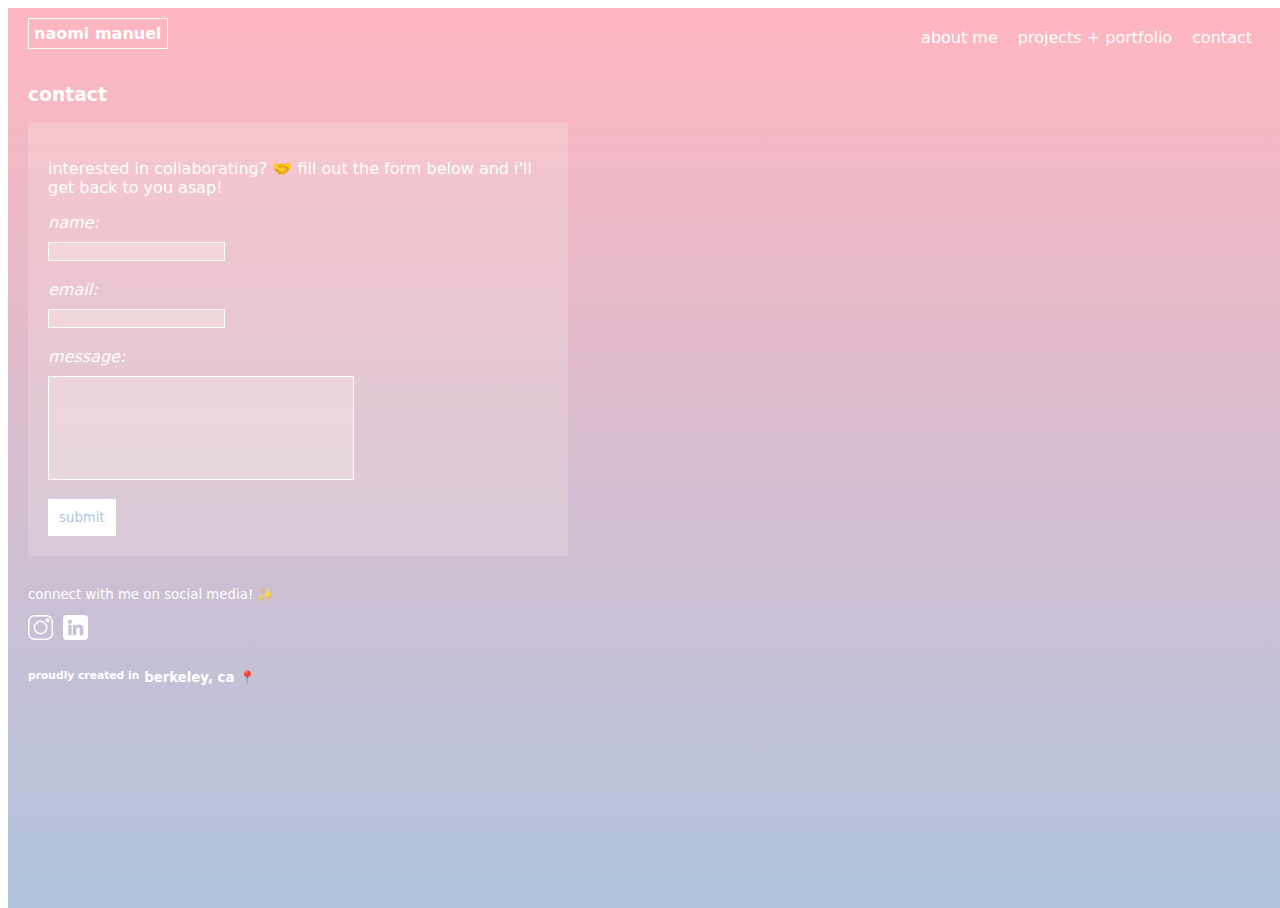
<file: contact.html>
<!DOCTYPE html> 
<html lang="en">
<head>
  <head>
    <link rel="stylesheet" href="styles.css">
    
    <meta name="author" content="naomi manuel">
    <meta name="description" content="naomi manuel's website">
    <title> naomi manuel: contact </title>
    
    <script>  
      function alertFunction() {
        alert("thank you!");
      }
      </script> 


  </head>
  <body>
    <div id="gradient"></div>

    <div class ="heading">
        <p id = "initals" ><a href = "https://fullstack-decal-fa22.github.io/project1-n40m1m/" style="text-decoration:none">naomi manuel</a></p>
        <div class="menu">
          <div> <a href = "https://fullstack-decal-fa22.github.io/project1-n40m1m/aboutme.html" style="text-decoration: none;">about me</a> </div> 
          <div> <a href = "https://fullstack-decal-fa22.github.io/project1-n40m1m/projects.html" style="text-decoration: none;">projects + portfolio</a> </div> 
          <div> <a href = "https://fullstack-decal-fa22.github.io/project1-n40m1m/contact.html" style="text-decoration: none;">contact</a> </div> 
        </div>
    </div>

      <h3> contact </h3>

      <div id="contact-layout">
        <div class = "text-box">
          <p id = "text">interested in collaborating? &#129309; fill out the form below and i'll get back to you asap! </p>
            <form>
              <label for = "name">name:</label> 
            </br>
              <input type = "text" id = "name" name = "name"><br><br>
              <label for = "email">email:</label>
            </br>
              <input type = "text" id="email" name="email"><br><br>
              <label for = "message">message:</label>
            </br>
              <input type = "text" id="message" name="message"><br><br>
              <input type="submit" value="submit" id = "submit-button" onclick="alertFunction()">
       
          </form>
        </div>
  
        <div id = "socials">
          <p id = "description"> connect with me on social media! &#10024;</p>
          <a href="https://www.instagram.com/_n40mi/" target="_blank" ><img src = "instagramicon.png" alt = "instagram icon" height = "25px" class = "icon"></a>
          <a href="https://www.linkedin.com/in/naomi-m-899a011a5/" target="_blank"><img src = "linkedinicon.png" alt = "linkedin icon" height = "25px" class = "icon"> </a>
  
        </div>
      </div>
      <div id = "footer">
        <h6> proudly created in </h6>
        <h5>berkeley, ca &#128205;</h5>
      </div>
  </body>
</html>
</file>
<file: styles.css>
* {
    font-family:system-ui, -apple-system, BlinkMacSystemFont, 'Segoe UI', Roboto, Oxygen, Ubuntu, Cantarell, 'Open Sans', 'Helvetica Neue', sans-serif;
    color: white;

}
#page-layout {
    display: flex;
    flex-direction: column;

}

.menu {
    display: flex;
    flex-wrap: wrap;
    align-items: space-between;
    justify-content: flex-end;

}

.menu > div {
    margin-top: 20px;
    margin-right: 20px;
    text-decoration: none;

}

.menu > div:hover {
    color: #fffaf0;
    font-style: italic;
    text-decoration: none;

}
.menu > div:hover::after {
    color: white;
    text-decoration: none;
}

#initals {
    margin-left: 20px;
    margin-top: 10px;
    font-weight: bold;
    background-color: transparent;
    border: 1px solid white;
    padding: 5px;
    color: white;
}

#initals:hover {
    color: #fffaf0;
    border: 2px solid #fffaf0;
}

.heading {
    display: flex;
    justify-content: space-between;
}

h1 {
    margin-left: 20px;
    margin-top: 30px;
}

#intro-text {
    margin-left: 20px;
    display: block;
    width: 300px;
    font-size: larger;
}

#gradient {
    background-image: linear-gradient(to top, #b0c4de, lightpink);
    position: absolute;
    height: 100%;
    width: 100%;
    z-index: -10;
    margin: 0px;
}

#contact-me-button {
    padding: 10px;
    margin: 20px;
    background-color: white;
    color: #b0c4de;
    border: 1px solid transparent;
    width: 100px;


}

#contact-me-button:hover {
    color: white;
    background-color: transparent;
    border: 2px solid white;
}

.text-box {
    background-color: rgba(255, 250, 240, 0.20);
    position: absolute;
    z-index: 10;
    padding: 20px;
    margin-left: 20px;
}

.about-me{
    margin-left: 340px;
}



.scroll {
    background-color: rgba(255, 250, 240, 0.20);
    position: absolute;
    z-index: 10;
    padding: 20px;
    margin-left: 210px;
    width: 90%;
    height: 90%;
    overflow-x: hidden;
    overflow-y: auto;
}

#text {
    display: block;
    width: 500px;
    overflow-wrap:normal;
}

h3 {
    margin-left: 20px;
}

.h3pppage {
    margin-left: 0px;
    margin-bottom: 0px;
}

#favorites{
    margin-top: 30px;
}

#italic-text {
    font-style: italic;
    color: white;
    text-decoration: none;
    margin-left: -1px;
}
#italic-text:hover{
    color: #fffaf0;
    text-decoration: underline;

}

#unlinked-italic-text {
    font-style: italic;
    color: white;
    margin-left: -1px;
}

label{
    font-style: italic;
}

#name {
    margin-top: 10px;
    background-color: rgba(255, 250, 240, 0.30);
    border: 1px solid white;
}

#email {
    margin-top: 10px;
    background-color: rgba(255, 250, 240, 0.30);
    border: 1px solid white;
}

#message {
    margin-top: 10px;
    background-color: rgba(255, 250, 240, 0.30);
    border: 1px solid white;
    width: 300px;
    height: 100px;

}

#submit-button{
    padding: 10px;
    background-color: white;
    color: #b0c4de;
    border: 1px solid transparent;


}

#submit-button:hover {
    color: white;
    background-color: transparent;
    border: 1px solid white;
}

#naomi-photo {
    margin-left: 20px;
    position: relative;
}

#about-me-layout{
    display: flex;
    justify-content: space-between;
    flex-direction: column;

}

#socials{
    position: relative;
    margin-top: 450px;
    margin-left: 20px;
}

#contact-layout{
    display: flex;
    flex-direction: column;
}

.icon {
    margin-right: 5px;
}

#description {
    font-size: smaller;
}

.grid-container {
    display: grid;
    margin-left: 20px;
    background-color:rgba(255, 250, 240, 0.30) ;
    width: 150px;
    gap:10px;
    padding: 10px;  
}

#pp-page-layout {
    display: flex;
    justify-content: space-between;
    align-items: baseline;

}

.project-desc {
    display: flex;
    flex-direction: column;
    justify-content: flex-end;
}

.desc-text {
 display: flex;
 align-items: baseline;

}

.date-text {
    margin-left: 10px;
    font-size: smaller;
    font-style: italic;
    margin-bottom: -5px;

}
.h2pppage {
    border: 2px solid white;
    padding: 5px;
    width: fit-content;

}

.imageslider {
    display: flex;
    flex-direction: column;
    justify-content: flex-start;
    padding: 10px;

}

.image-layout {
    display: flex;
    align-items: center;

}

#layer-image{
    position: absolute;
    z-index: 1;
    margin-left: -250px;
    box-shadow:0 0 20px rgba(0,0,0,0.8);
    margin-top: 275px;
}

#bottom-image {
    margin-top: 150px;
    display: block;
}

.grid-item{
    text-decoration: none;
}

.grid-item:hover{
    color: #fffaf0;
    font-style: italic;
    text-decoration: none;
}

#footer {
    display: flex;
    margin-left: 20px;
    align-items: center;
}

h5 {
    margin-left: 5px;
    align-self: flex-end;
}
</file>
